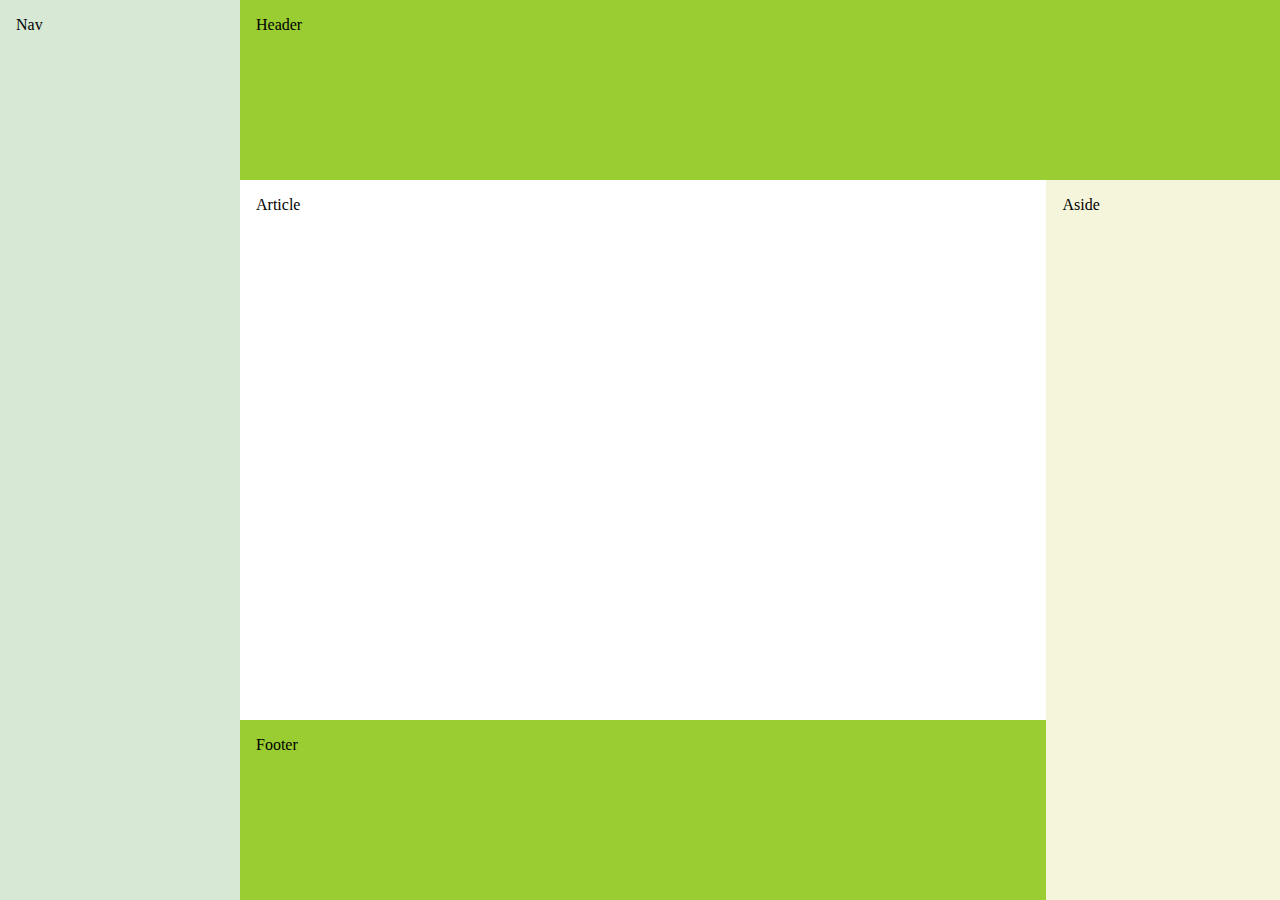
<file: index.html>
<!doctype html>
<title>Example</title>
<style>
  * {
    box-sizing: border-box; 
  }
  body {
    display: flex;
    min-height: 100vh;
    flex-direction: row;
    margin: 0;
  }
  .outer-col-1 {
    background: #D7E8D4;
    flex: 1;
  }
  .outer-col-2 {
    display: flex;
    flex-direction: column;
    flex: 5;
  }
  .inner-row {
    display: flex;
    flex-direction: row;
  }
  .inner-col {
    flex: 4;
  }
  .inner-row article {
    min-height: 60vh;
  }
  .inner-row aside {
    background: beige;
    flex: 1;
  }
  header, footer {
    background: yellowgreen;
    height: 20vh;
  }
  header, footer, article, nav, aside {
    padding: 1em;
  }
</style>
<body>
  <nav class="outer-col-1">Nav</nav>
  <div class="outer-col-2">
  	<header>Header</header>
    <div class="inner-row">
      <div class="inner-col">
    	<article>Article</article>
  		<footer>Footer</footer>
      </div>
    	<aside>Aside</aside>
    </div>
  </div>
</body>
</file>
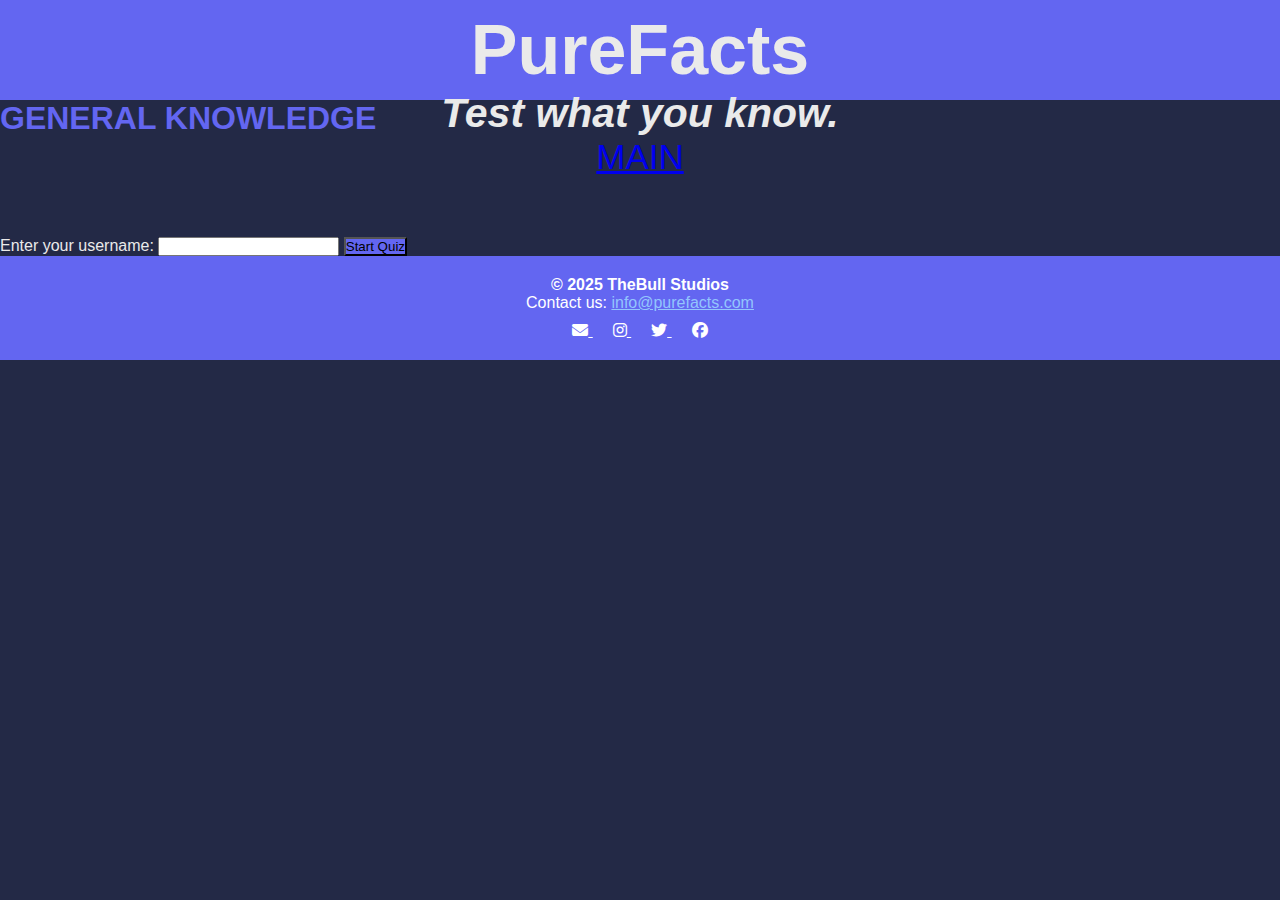
<file: general.html>
<!DOCTYPE html>
<html lang="hr">
<head>
    <meta charset="UTF-8">
    <meta name="viewport" content="width=device-width, initial-scale=1.0">
    <title>Quizzes</title>
    <link rel="stylesheet" href="styles.css">
    <link rel="stylesheet" href="https://cdnjs.cloudflare.com/ajax/libs/font-awesome/6.5.0/css/all.min.css">
    <style>
      #login-form button{
        background: #6366F1;
      }
    </style>
</head>
<body>
  <div class="header" style="background-color: #6366F1">
    <h1>PureFacts</h1>
    <h3><i>Test what you know.</i></h3>
    <nav>
      <ul>
        <li><a href="index.html" class="nav-link">MAIN</a></li>
      </ul>
    </nav>
  </div>
<div id="login-container">
  <h1 style="padding-bottom:100px; color:#6366F1">GENERAL KNOWLEDGE</h1>
  <form id="login-form">
    <label for="username">Enter your username:</label>
    <input type="text" id="username" required>
    <button type="submit">Start Quiz</button>
  </form>
</div>
  <div id="quiz-container" style="display:none;"></div>
  <div class="footer" style="background-color: #6366F1; color: white; padding: 20px; text-align: center;">
    <h4>&copy; 2025 TheBull Studios</h4>
    <p>Contact us: <a href="mailto:info@purefacts.com" style="color: #93C5FD;">info@purefacts.com</a></p>
    <div style="margin-top: 10px;">
      <a href="mailto:info@purefacts.com" style="margin: 0 10px; color: white;">
        <i class="fas fa-envelope"></i>
      </a>
      <a href="https://www.instagram.com" target="_blank" style="margin: 0 10px; color: white;">
        <i class="fab fa-instagram"></i>
      </a>
      <a href="https://www.twitter.com" target="_blank" style="margin: 0 10px; color: white;">
        <i class="fab fa-twitter"></i>
      </a>
      <a href="https://www.facebook.com" target="_blank" style="margin: 0 10px; color: white;">
        <i class="fab fa-facebook"></i>
      </a>
    </div>
  </div>
<script src = "general.js"></script>
</body>
</html>
</file>
<file: styles.css>
* {
  box-sizing: border-box;
  margin: 0;
  padding: 0;
}

body {
  font-family: Arial, Helvetica, sans-serif;
  min-height: 100vh;
  display: flex;
  flex-direction: column;
  background-color: #232946; 
  color: #eaeaea;       
}

.header {
  background-color: #121629;
  text-align: center;
  padding: 10px;
  font-size: 35px;
  color: #eaeaea;
  height: 100px;
}

.row {
  display: flex;
  flex: 1;
  min-height: 0;
}

.column {
  padding: 20px;
  overflow-y: auto;
  color: #eaeaea;
  text-align: center;
}

.column.side {
  flex: 2;
  background-color: #393e5c;
}

.column.middle {
  flex: 2;
  background-color: #232946;
}


.column.middle .departments-container {
  display: flex;
  justify-content: space-between;
  gap: 20px;
  margin-top: 20px;
}

footer {
  background-color: #121629;
  font-size: 0.9em;
  color: #eaeaea;
}
</file>
